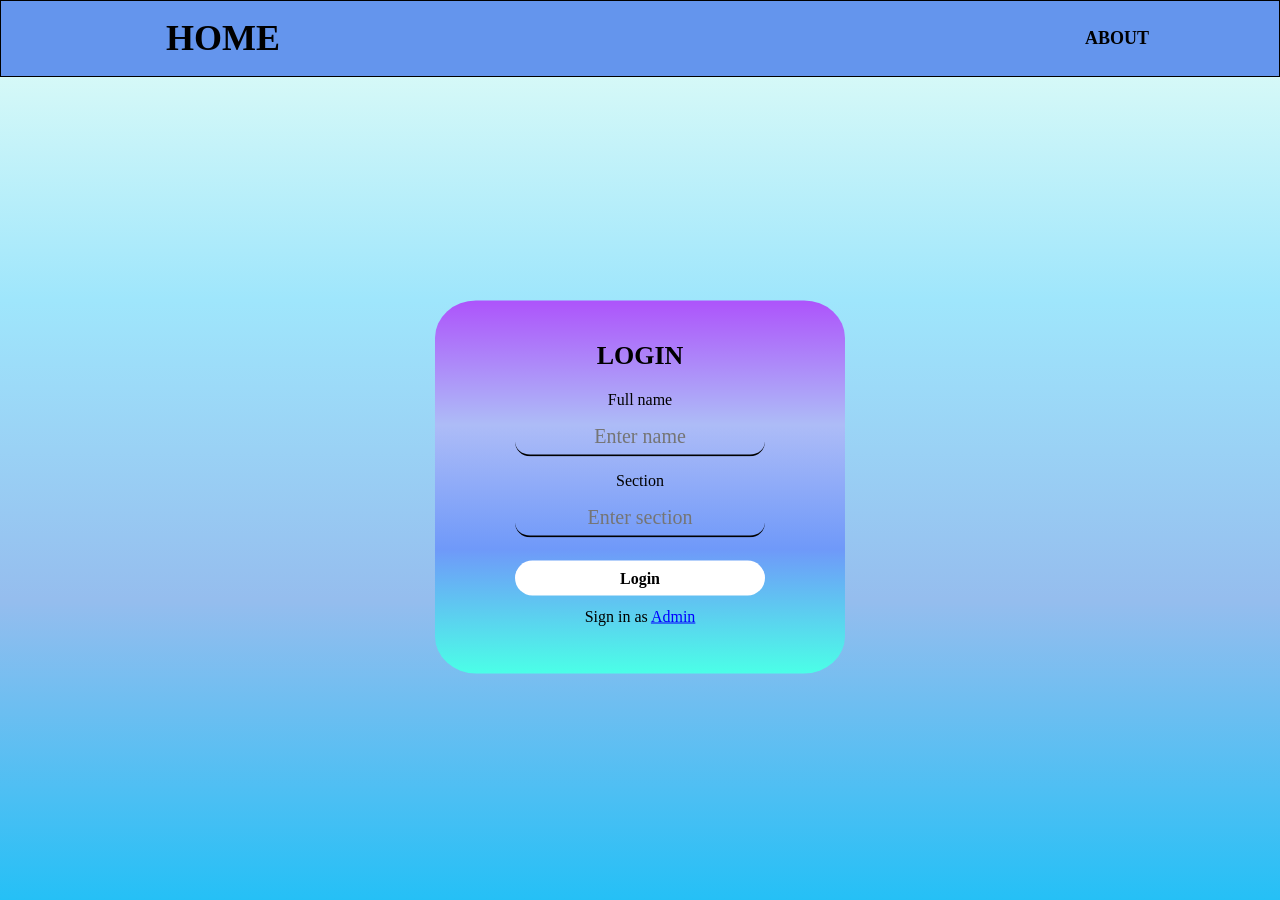
<file: index.html>
﻿<!DOCTYPE html>
<html lang="en">
<head>
    <meta charset="utf-8" />
    <title>Attendance Monitoring</title>
    <link rel="stylesheet" href="login.css" />
</head>
<body>
    <nav>
        <div class="home"><p>Home</p></div>
        <ul>
            <li><a href="about.html">About</a></li>
        </ul>
    </nav>

    <div class="login-box">
        <h1>Login</h1>
        <p>Full name</p>
        <input type="text" id="fullname" placeholder="Enter name" />
        <p>Section</p>
        <input type="text" id="section" placeholder="Enter section" />
        <p id="msg" style="color:red;"></p>
        <input type="button" value="Login" onclick="login()" />
        <p>Sign in as <a href="admin.html">Admin</a></p>
    </div>

    <script>
        async function login() {
            const fullName = document.getElementById("fullname").value.trim();
            const section = document.getElementById("section").value.trim();

            if (!fullName) { document.getElementById("msg").textContent = "Please enter your name."; return; }
            if (!section) { document.getElementById("msg").textContent = "Please enter your section."; return; }

            const res = await fetch("/api/attendance/mark", {
                method: "POST",
                headers: { "Content-Type": "application/json" },
                body: JSON.stringify({ fullName, section })
            });
            const data = await res.json();
            if (data.success) {
                window.location.href = "present.html";
            } else {
                document.getElementById("msg").textContent = data.message;
            }
        }
    </script>
</body>
</html>
</file>
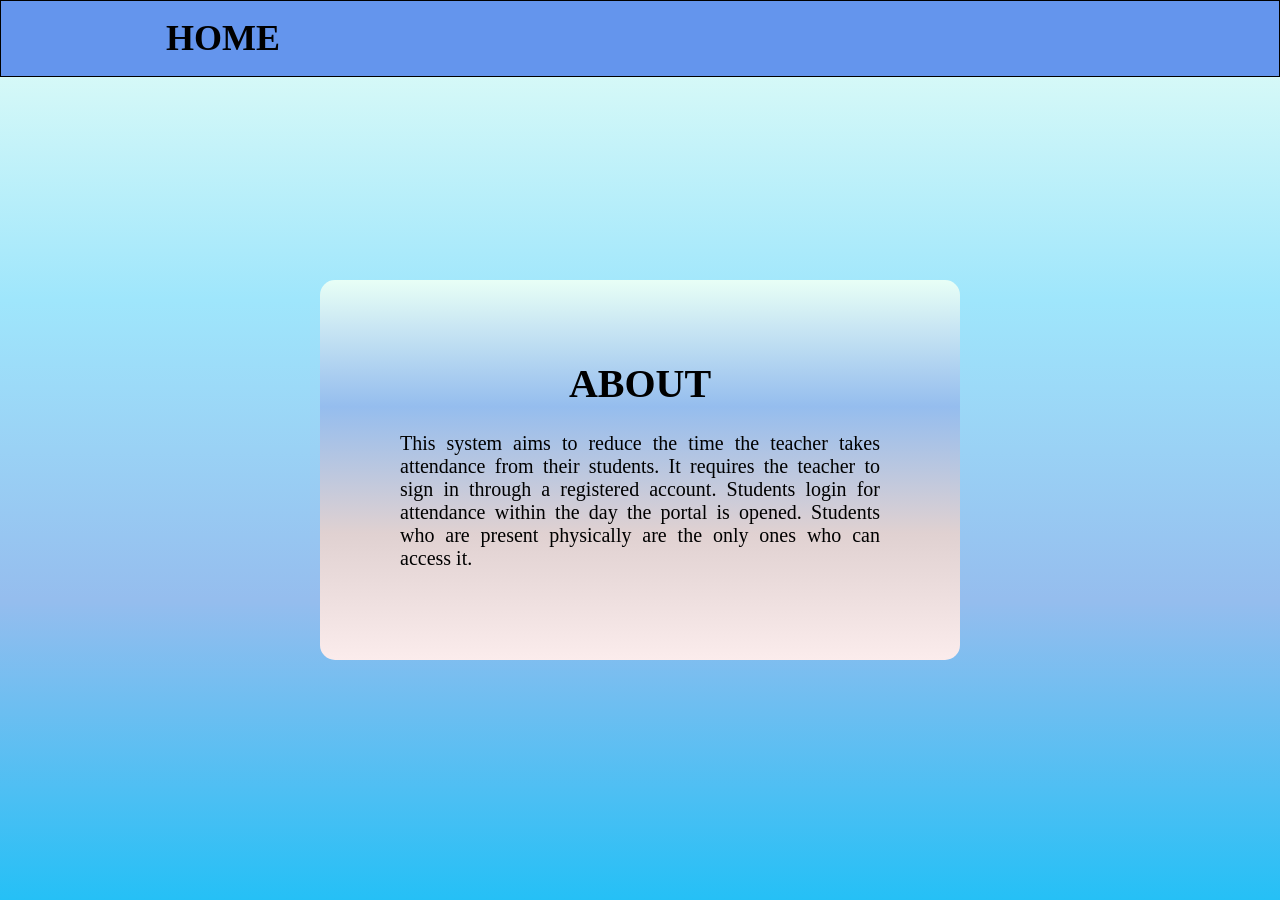
<file: about.html>
﻿<!DOCTYPE html>
<html lang="en">
<head>
    <meta charset="utf-8" />
    <title>Attendance Monitoring</title>
    <link rel="stylesheet" href="about.css" />
</head>
<body>
    <nav>
        <div class="home">
            <p><a href="index.html">Home</a></p>
        </div>
    </nav>

    <div class="content-box">
        <h1>About</h1>
        <article>
            <p>
                This system aims to reduce the time the teacher takes attendance
                from their students. It requires the teacher to sign in through
                a registered account. Students login for attendance within the day
                the portal is opened. Students who are present physically are the
                only ones who can access it.
            </p>
        </article>
    </div>
</body>
</html>
</file>
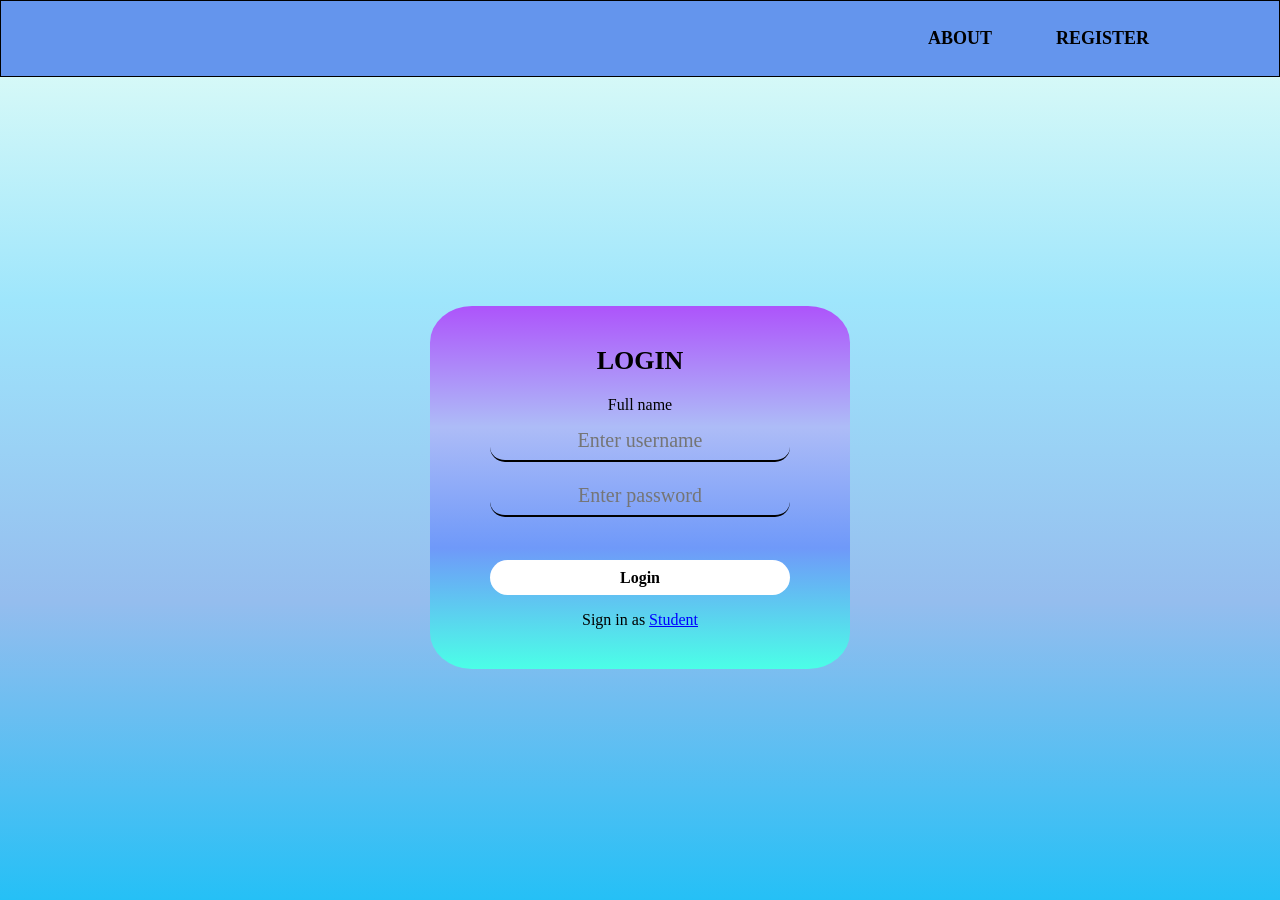
<file: admin.html>
﻿<!DOCTYPE html>
<html lang="en">
<head>
    <meta charset="utf-8" />
    <title>Attendance Monitoring</title>
    <link rel="stylesheet" href="ad.css" />
</head>
<body>
    <nav>
        <ul>
            <li><a href="about.html">About</a></li>
            <li><a href="register.html">Register</a></li>
        </ul>
    </nav>

    <div class="login-box">
        <h1>Login</h1>
        <p>Full name</p>
        <input type="text" id="username" placeholder="Enter username" />
        <input type="password" id="password" placeholder="Enter password" />
        <p id="msg" style="color:red;"></p>
        <input type="button" value="Login" onclick="login()" />
        <p>Sign in as <a href="index.html">Student</a></p>
    </div>

    <script>
        async function login() {
            const username = document.getElementById("username").value.trim();
            const password = document.getElementById("password").value;
            if (!username || !password) { document.getElementById("msg").textContent = "Please fill in all fields."; return; }

            const res = await fetch("/api/admin/login", {
                method: "POST",
                headers: { "Content-Type": "application/json" },
                body: JSON.stringify({ username, password })
            });
            const data = await res.json();
            if (data.success) {
                localStorage.setItem("adminName", data.fullName);
                window.location.href = "dashboard.html";
            } else {
                document.getElementById("msg").textContent = "Invalid username or password.";
            }
        }
    </script>
</body>
</html>
</file>
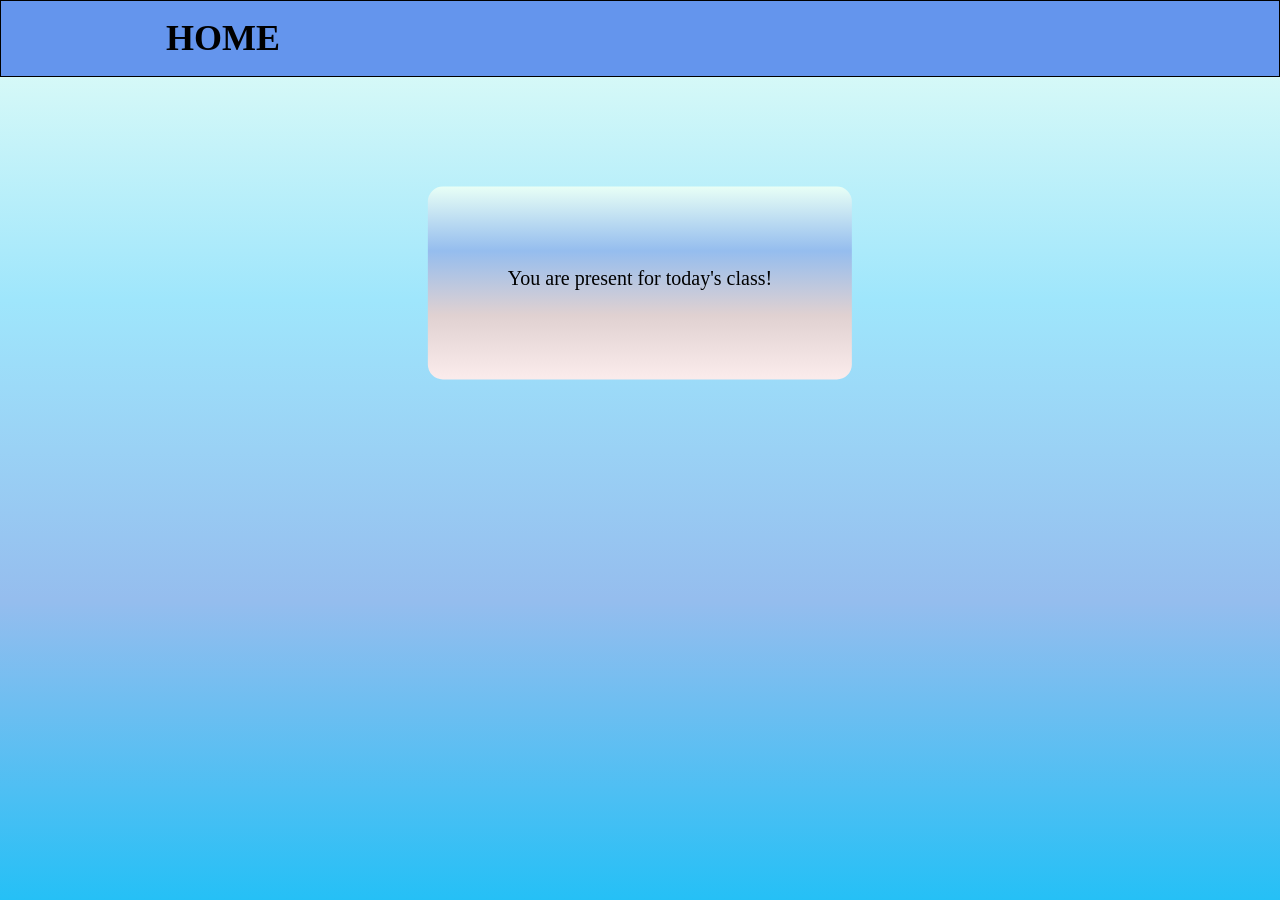
<file: present.html>
﻿<!DOCTYPE html>
<html lang="en">
<head>
    <meta charset="utf-8" />
    <title>Attendance Monitoring</title>
    <link rel="stylesheet" href="about.css" />
</head>
<body>
    <nav>
        <div class="home">
            <p><a href="index.html">Home</a></p>
        </div>
    </nav>

    <div class="content-box">
        <article>
            <p>You are present for today's class!</p>
        </article>
    </div>
</body>
</html>
</file>
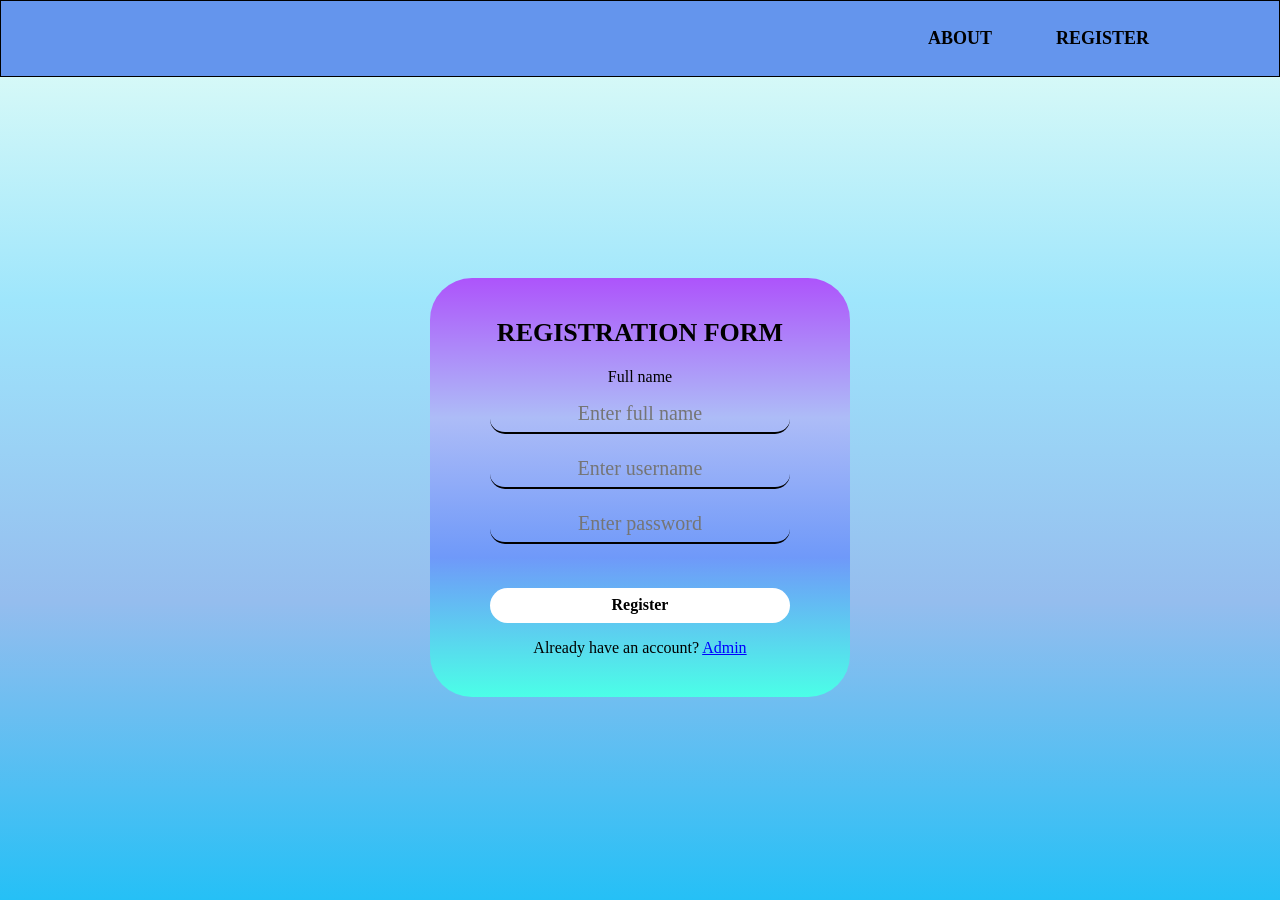
<file: register.html>
﻿<!DOCTYPE html>
<html lang="en">
<head>
    <meta charset="utf-8" />
    <title>Attendance Monitoring</title>
    <link rel="stylesheet" href="regist.css" />
</head>
<body>
    <nav>
        <ul>
            <li><a href="about.html">About</a></li>
            <li><a href="register.html">Register</a></li>
        </ul>
    </nav>

    <div class="login-box">
        <h1>Registration Form</h1>
        <p>Full name</p>
        <input type="text" id="fullname" placeholder="Enter full name" />
        <input type="text" id="username" placeholder="Enter username" />
        <input type="password" id="password" placeholder="Enter password" />
        <p id="msg" style="color:red;"></p>
        <input type="button" value="Register" onclick="register()" />
        <p>Already have an account? <a href="admin.html">Admin</a></p>
    </div>

    <script>
        async function register() {
            const fullName = document.getElementById("fullname").value.trim();
            const username = document.getElementById("username").value.trim();
            const password = document.getElementById("password").value;

            const res = await fetch("/api/admin/register", {
                method: "POST",
                headers: { "Content-Type": "application/json" },
                body: JSON.stringify({ fullName, username, password })
            });
            const data = await res.json();
            document.getElementById("msg").style.color = data.success ? "green" : "red";
            document.getElementById("msg").textContent = data.message;
            if (data.success) setTimeout(() => window.location.href = "admin.html", 1500);
        }
    </script>
</body>
</html>
</file>
<file: login.css>
﻿* {
    margin: 0;
    padding: 0;
    box-sizing: border-box;
    font-family: 'Times New Roman';
}

nav {
    padding: 0 100px;
    width: 100%;
    line-height: 75px;
    border: solid 1px;
    background-color: cornflowerblue;
    position: fixed;
    top: 0;
    z-index: 999;
}

    nav .home p {
        padding: 0 65px;
        font-size: 36px;
        text-transform: uppercase;
        font-weight: 700;
        float: left;
        cursor: pointer;
    }

    nav ul {
        float: right;
    }

    nav li {
        text-decoration: none;
        display: inline-block;
    }

        nav li a {
            font-size: 18px;
            text-transform: uppercase;
            padding: 0 30px;
            color: black;
            text-decoration: none;
            font-weight: 600;
        }

            nav li a:hover {
                color: blueviolet;
                transition: all 0.4s ease 0s;
            }

body {
    height: 100vh;
    width: 100%;
    background: linear-gradient(#e8fff6, #9fe6fc, #95bdee, #25c0f6);
}

.login-box {
    background: linear-gradient(#ad54fb, #adbcf7, #6f99f9, #4bffe7);
    color: black;
    position: fixed;
    top: calc(50% + 37px);
    left: 50%;
    transform: translate(-50%, -50%);
    box-sizing: border-box;
    padding: 40px 80px;
    border-radius: 10%;
    border: none;
    outline: none;
    min-width: 380px;
}

    .login-box h1 {
        text-align: center;
        font-size: 26px;
        font-weight: 700;
        text-transform: uppercase;
        padding-bottom: 20px;
    }

    .login-box p {
        text-align: center;
        color: black;
        margin-bottom: 8px;
        font-size: 16px;
    }

    .login-box input[type="text"] {
        border: none;
        border-bottom: 2px solid black;
        border-radius: 15px;
        height: 40px;
        background: transparent;
        width: 100%;
        text-align: center;
        font-size: 20px;
        padding: 0 5px;
        margin-bottom: 15px;
        outline: none;
    }

    .login-box input[type="button"] {
        height: 35px;
        width: 100%;
        border: none;
        outline: none;
        border-radius: 20px;
        background: white;
        font-size: 16px;
        font-weight: 600;
        cursor: pointer;
        margin-bottom: 12px;
    }

        .login-box input[type="button"]:hover {
            background: #e0e0e0;
            transition: all 0.3s ease;
        }

    .login-box a {
        color: blue;
        text-decoration: underline;
    }
</file>
<file: about.css>
﻿* {
    margin: 0;
    padding: 0;
    box-sizing: border-box;
    font-family: 'Times New Roman';
}

nav {
    padding: 0 100px;
    width: 100%;
    line-height: 75px;
    border: solid 1px;
    background-color: cornflowerblue;
    position: fixed;
}

    nav .home p {
        padding: 0 65px;
        font-size: 36px;
        text-transform: uppercase;
        font-weight: 700;
        float: left;
        cursor: pointer;
    }
.home a {
    text-decoration: none;
    list-style: none;
    cursor: pointer;
    color: black;
}
nav .home a:hover {
    color: blueviolet;
    transition: all 0.4s ease 0s;
}
    body {
        height: 100vh;
        width: 100%;
        box-sizing: border-box;
        background: linear-gradient(#e8fff6, #9fe6fc, #95bdee, #25c0f6);
    }

    .content-box {
        background: linear-gradient(#e8fff6, #95bdee, #e0d1d1, #fbecec);
        color: black;
        top: 10%;
        left: 50%;
        position: absolute;
        transform: translate(-50%, 50%);
        box-sizing: border-box;
        padding: 80px 80px;
        border-radius: 15px;
        box-shadow: inherit;
        border: none;
        outline: none;
    }

        .content-box h1 {
            text-align: center;
            font-size: 40px;
            font-weight: 700;
            text-transform: uppercase;
            padding-bottom: 25px;
        }

        .content-box p {
            display: flex;
            justify-content: center;
            align-content: center;
            color: black;
            margin-bottom: 10px;
            font-size: 20px;
            text-align: justify;
        }
</file>
<file: ad.css>
* {
    margin: 0;
    padding: 0;
    box-sizing: border-box;
    font-family: 'Times New Roman';
}

nav {
    padding: 0 100px;
    width: 100%;
    line-height: 75px;
    border: solid 1px;
    background-color: cornflowerblue;
    position: fixed;
    top: 0;
    z-index: 999;
}

    nav .home p {
        padding: 0 65px;
        font-size: 36px;
        text-transform: uppercase;
        font-weight: 700;
        float: left;
        cursor: pointer;
    }

    nav ul {
        float: right;
    }

    nav li {
        text-decoration: none;
        display: inline-block;
    }

        nav li a {
            font-size: 18px;
            text-transform: uppercase;
            padding: 0 30px;
            color: black;
            text-decoration: none;
            font-weight: 600;
        }

            nav li a:hover {
                color: blueviolet;
                transition: all 0.4s ease 0s;
            }

body {
    height: 100vh;
    width: 100%;
    background: linear-gradient(#e8fff6, #9fe6fc, #95bdee, #25c0f6);
    display: flex;
    align-items: center;
    justify-content: center;
    padding-top: 75px;
}

.login-box {
    background: linear-gradient(#ad54fb, #adbcf7, #6f99f9, #4bffe7);
    color: black;
    box-sizing: border-box;
    padding: 40px 60px;
    border-radius: 10%;
    border: none;
    outline: none;
    width: 420px;
}

    .login-box h1 {
        text-align: center;
        font-size: 26px;
        font-weight: 700;
        text-transform: uppercase;
        padding-bottom: 20px;
    }

    .login-box p {
        text-align: center;
        color: black;
        margin-bottom: 8px;
        font-size: 16px;
    }

    .login-box input[type="text"],
    .login-box input[type="password"] {
        border: none;
        border-bottom: 2px solid black;
        border-radius: 15px;
        height: 40px;
        background: transparent;
        width: 100%;
        text-align: center;
        font-size: 20px;
        padding: 0 5px;
        margin-bottom: 15px;
        outline: none;
    }

    .login-box input[type="submit"] {
        height: 35px;
        width: 100%;
        border: none;
        outline: none;
        border-radius: 20px;
        background: white;
        font-size: 16px;
        font-weight: 600;
        cursor: pointer;
        margin-bottom: 12px;
        margin-top: 8px;
    }

        .login-box input[type="submit"]:hover {
            background: #e0e0e0;
            transition: all 0.3s ease;
        }

    .login-box input[type="button"] {
        height: 35px;
        width: 100%;
        border: none;
        outline: none;
        border-radius: 20px;
        background: white;
        font-size: 16px;
        font-weight: 600;
        cursor: pointer;
        margin-bottom: 12px;
        margin-top: 8px;
    }

        .login-box input[type="button"]:hover {
            background: #e0e0e0;
            transition: all 0.3s ease;
        }

    .login-box a {
        color: blue;
        text-decoration: underline;
    }

    .login-box p:last-of-type {
        margin-top: 4px;
        margin-bottom: 0;
    }

#msg {
    font-size: 14px;
    min-height: 1.2em;
    margin-bottom: 4px;
}
</file>
<file: regist.css>
* {
    margin: 0;
    padding: 0;
    box-sizing: border-box;
    font-family: 'Times New Roman';
}

nav {
    padding: 0 100px;
    width: 100%;
    line-height: 75px;
    border: solid 1px;
    background-color: cornflowerblue;
    position: fixed;
    top: 0;
    z-index: 999;
}

    nav .home p {
        padding: 0 65px;
        font-size: 36px;
        text-transform: uppercase;
        font-weight: 700;
        float: left;
        cursor: pointer;
    }

    nav ul {
        float: right;
    }

    nav li {
        text-decoration: none;
        display: inline-block;
    }

        nav li a {
            font-size: 18px;
            text-transform: uppercase;
            padding: 0 30px;
            color: black;
            text-decoration: none;
            font-weight: 600;
        }

            nav li a:hover {
                color: blueviolet;
                transition: all 0.4s ease 0s;
            }

body {
    height: 100vh;
    width: 100%;
    background: linear-gradient(#e8fff6, #9fe6fc, #95bdee, #25c0f6);
    display: flex;
    align-items: center;
    justify-content: center;
    padding-top: 75px;
}

.login-box {
    background: linear-gradient(#ad54fb, #adbcf7, #6f99f9, #4bffe7);
    color: black;
    box-sizing: border-box;
    padding: 40px 60px;
    border-radius: 10%;
    border: none;
    outline: none;
    width: 420px;
}

    .login-box h1 {
        text-align: center;
        font-size: 26px;
        font-weight: 700;
        text-transform: uppercase;
        padding-bottom: 20px;
    }

    .login-box p {
        text-align: center;
        color: black;
        margin-bottom: 8px;
        font-size: 16px;
    }

    .login-box input[type="text"],
    .login-box input[type="password"] {
        border: none;
        border-bottom: 2px solid black;
        border-radius: 15px;
        height: 40px;
        background: transparent;
        width: 100%;
        text-align: center;
        font-size: 20px;
        padding: 0 5px;
        margin-bottom: 15px;
        outline: none;
    }

    .login-box input[type="button"] {
        height: 35px;
        width: 100%;
        border: none;
        outline: none;
        border-radius: 20px;
        background: white;
        font-size: 16px;
        font-weight: 600;
        cursor: pointer;
        margin-bottom: 12px;
        margin-top: 8px;
    }

        .login-box input[type="button"]:hover {
            background: #e0e0e0;
            transition: all 0.3s ease;
        }

    .login-box a {
        color: blue;
        text-decoration: underline;
    }

    .login-box p:last-of-type {
        margin-top: 4px;
        margin-bottom: 0;
    }

#msg {
    font-size: 14px;
    min-height: 1.2em;
    margin-bottom: 4px;
}
</file>
